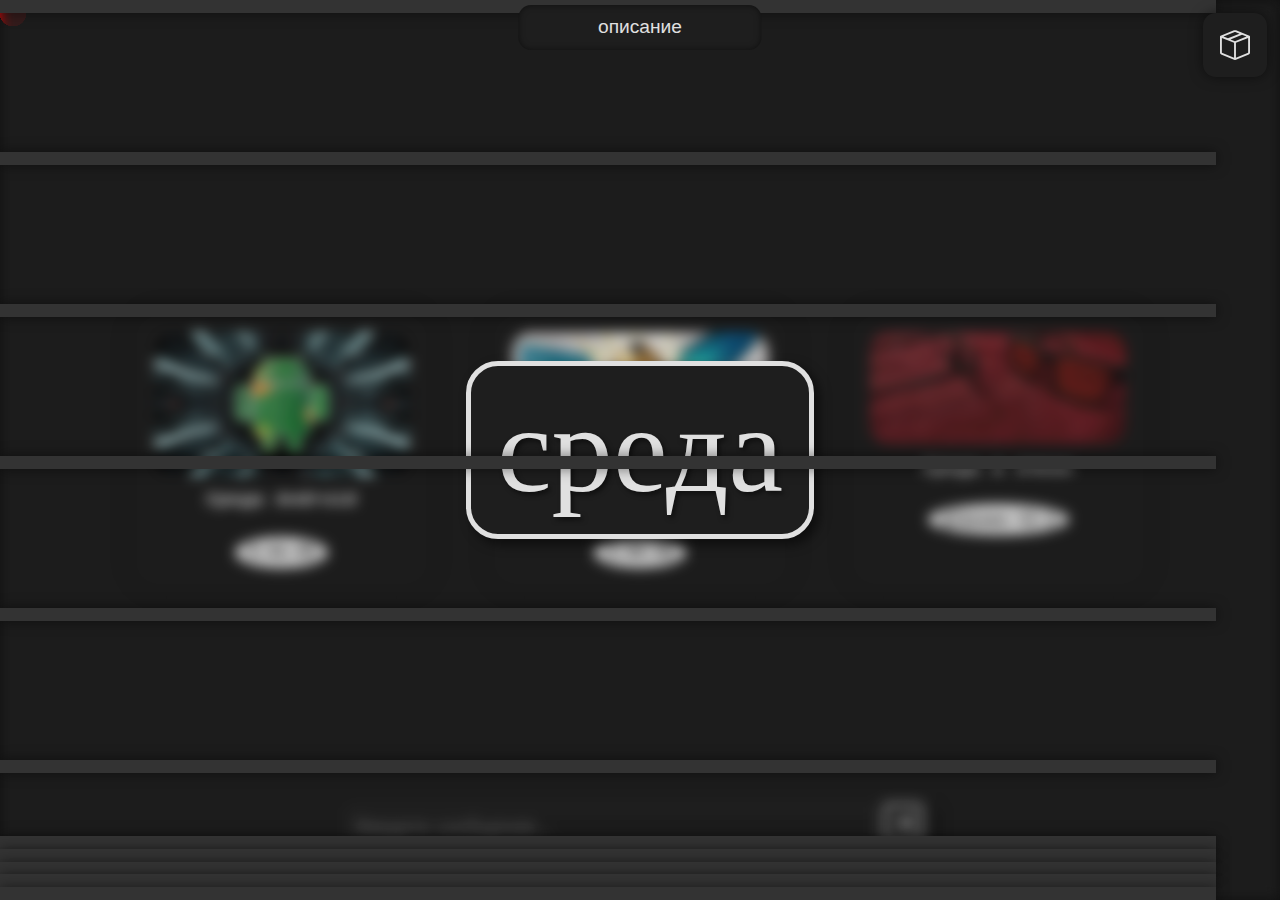
<file: index.html>
<!DOCTYPE html>
<html lang="ru">
<head>
    <meta charset="UTF-8">
    <meta name="viewport" content="width=device-width, initial-scale=1.0">
    <title>Среда</title>
    <link rel="stylesheet" href="styles.css">
</head>
<body>
    <nav class="navbar">
        <svg xmlns="http://www.w3.org/2000/svg" width="30" height="30" fill="currentColor" class="bi bi-box-seam" viewBox="0 0 16 16">
            <path d="M8.186 1.113a.5.5 0 0 0-.372 0L1.846 3.5l2.404.961L10.404 2zm3.564 1.426L5.596 5 8 5.961 14.154 3.5zm3.25 1.7-6.5 2.6v7.922l6.5-2.6V4.24zM7.5 14.762V6.838L1 4.239v7.923zM7.443.184a1.5 1.5 0 0 1 1.114 0l7.129 2.852A.5.5 0 0 1 16 3.5v8.662a1 1 0 0 1-.629.928l-7.185 2.874a.5.5 0 0 1-.372 0L.63 13.09a1 1 0 0 1-.63-.928V3.5a.5.5 0 0 1 .314-.464z"/>
        </svg>
        <div class="support-container">
            <div class="support">
                <a href="https://t.me/BasantroVI" target="_blank" class="custom-font">поддержка</a>
            </div>
            <div class="blog">
                <a href="https://t.me/wensdaybadVIno" target="_blank" class="custom-font">блог разработчика</a>
            </div>
        </div>
    </nav>
    <div class="page" id="page1">
        <div class="grid">
            <div class="bar horizontal" style="grid-row: 1;"></div>
            <div class="bar horizontal" style="grid-row: 3;"></div>
            <div class="bar horizontal" style="grid-row: 5;"></div>
            <div class="bar horizontal" style="grid-row: 7;"></div>
            <div class="bar horizontal" style="grid-row: 9;"></div>
            <div class="bar horizontal" style="grid-row: 11;"></div>
            <div class="bar horizontal" style="grid-row: 13;"></div>
            <div class="bar horizontal" style="grid-row: 15;"></div>
            <div class="bar horizontal" style="grid-row: 17;"></div>
            <div class="bar horizontal" style="grid-row: 19;"></div>
            <div class="bar horizontal" style="grid-row: 21;"></div>

            <div class="bar vertical" style="grid-column: 1;"></div>
            <div class="bar vertical" style="grid-column: 3;"></div>
            <div class="bar vertical" style="grid-column: 5;"></div>
            <div class="bar vertical" style="grid-column: 7;"></div>
            <div class="bar vertical" style="grid-column: 9;"></div>
            <div class="bar vertical" style="grid-column: 11;"></div>
            <div class="bar vertical" style="grid-column: 13;"></div>
            <div class="bar vertical" style="grid-column: 15;"></div>
            <div class="bar vertical" style="grid-column: 17;"></div>
            <div class="bar vertical" style="grid-column: 19;"></div>
            <div class="bar vertical" style="grid-column: 21;"></div>
        </div>
        <div class="sreda-button-container">
            <button id="sreda-button" class="sreda-button">среда</button>
        </div>
    </div>
    <div class="page blurred" id="page2">
        <div class="block-container">
            <div class="block" id="block1">
                <img src="images/android_image.jpg" alt="Среда Android">
                <p>Среда Android</p>
                <div class="version-badge">0.02.05</div>
            </div>
            <div class="block strikethrough" id="block2">
                <img src="images/win_image.jpg" alt="Среда Windows 10">
                <p>Среда Windows 10</p>
                <div class="version-badge">0.00.00</div>
            </div>
            <div class="block" id="block3">
                <img src="images/shellooo.jpg" alt="Среда в очках">
                <p>Среда в очках</p>
                <div class="version-badge">glasses VI-2</div>
            </div>
        </div>
        <div class="chat-input-container">
            <input type="text" id="chat-input" placeholder="Введите сообщение...">
            <button id="send-button" class="send-button">
                <svg xmlns="http://www.w3.org/2000/svg" width="38" height="38" fill="currentColor" class="bi bi-arrow-right-square" viewBox="0 0 16 16">
                    <path fill-rule="evenodd" d="M15 2a1 1 0 0 0-1-1H2a1 1 0 0 0-1 1v12a1 1 0 0 0 1 1h12a1 1 0 0 0 1-1zM0 2a2 2 0 0 1 2-2h12a2 2 0 0 1 2 2v12a2 2 0 0 1-2 2H2a2 2 0 0 1-2-2zm4.5 5.5a.5.5 0 0 0 0 1h5.793l-2.147 2.146a.5.5 0 0 0 .708.708l3-3a.5.5 0 0 0 0-.708l-3-3a.5.5 0 1 0-.708.708L10.293 7.5z"/>
                </svg>
            </button>
        </div>
        <div class="chat-messages" id="chat-messages"></div>
        <div class="chat-block-container" id="chat-block-container">
            <div class="block" id="block1">
                <img src="images/android_image.jpg" alt="Среда Android">
                <p>Среда Android</p>
                <div class="version-badge">0.02.05</div>
            </div>
            <div class="block strikethrough" id="block2">
                <img src="images/win_image.jpg" alt="Среда Windows 10">
                <p>Среда Windows 10</p>
                <div class="version-badge">0.00.00</div>
            </div>
            <div class="block" id="block3">
                <img src="images/shellooo.jpg" alt="Среда в очках">
                <p>Среда в очках</p>
                <div class="version-badge">glasses VI-2</div>
            </div>
        </div>
    </div>
    <div class="block-toggle">описание</div>
    <div class="theme-toggle" id="theme-toggle">
        <button id="dark-mode-button">Темная тема</button>
    </div>
    <div class="modal" id="modal">
        <span class="close-button">&times;</span>
        <div class="modal-content" id="modal-content"></div>
    </div>
    <div class="bubbles">
        <div class="bubble"></div>
        <div class="bubble"></div>
        <div class="bubble"></div>
        <div class="bubble"></div>
        <div class="bubble"></div>
        <div class="bubble"></div>
        <div class="bubble"></div>
        <div class="bubble"></div>
        <div class="bubble"></div>
        <div class="bubble"></div>
        <div class="bubble"></div>
        <div class="bubble"></div>
        <div class="bubble"></div>
        <div class="bubble"></div>
        <div class="bubble"></div>
        <div class="bubble"></div>
        <div class="bubble"></div>
        <div class="bubble"></div>
        <div class="bubble"></div>
        <div class="bubble"></div>
        <div class="bubble"></div>
        <div class="bubble"></div>
        <div class="bubble"></div>
        <div class="bubble"></div>
        <div class="bubble"></div>
        <div class="bubble"></div>
        <div class="bubble"></div>
        <div class="bubble"></div>
        <div class="bubble"></div>
        <div class="bubble"></div>
    </div>
    <script src="script.js"></script>
    
</body>
</html>
</file>
<file: styles.css>
body {
    font-family: 'Arial', sans-serif;
    margin: 0;
    padding: 0;
    display: flex;
    justify-content: center;
    align-items: center;
    height: 100dvh;
    background-color: #121212;
    color: #e0e0e0;
    overflow: hidden;
    position: relative;
}

.navbar {
    position: absolute;
    top: 1vw;
    right: 1vw;
    width: 5vw;
    height: 5vw;
    background-color: #1e1e1e;
    border-radius: 1vw;
    display: flex;
    justify-content: center;
    align-items: center;
    z-index: 5;
    cursor: pointer;
    transition: width 0.3s, transform 0.3s;
    box-shadow: 0 0 1vw rgba(0, 0, 0, 0.5);
}

.navbar:hover {
    width: 30vw;
    transform: scale(1.1);
}

.support-container {
    display: none;
    background-color: #1e1e1e;
    padding: 1vw;
    border-radius: 2.5vw;
    box-shadow: 0.4vw 0.4vw 0.8vw rgba(0, 0, 0, 0.5);
    opacity: 0;
    transition: opacity 0.5s;
}

.navbar:hover .support-container {
    display: block;
    opacity: 1;
}

.custom-font {
    font-family: 'Courier New', Courier, monospace;
    font-size: 1.2em;
    color: #e0e0e0;
    text-shadow: 1px 1px 2px #000;
}

.page {
    display: flex;
    justify-content: center;
    align-items: center;
    position: absolute;
    width: 100vw;
    height: 100dvh;
}

#page1 {
    z-index: 2;
}

#page2 {
    z-index: 1;
    display: flex;
    flex-direction: column;
    align-items: center;
    background-color: #1e1e1e;
    opacity: 0.9;
    box-shadow: 0 0 1vw rgba(0, 0, 0, 0.5);
}

.grid {
    position: absolute;
    width: 100vw;
    height: 100dvh;
    display: grid;
    grid-template-columns: repeat(11, 1fr);
    grid-template-rows: repeat(11, 1fr);
    pointer-events: none;
    z-index: 0;
    transition: transform 1s;
}

.bar {
    background-color: #333;
    box-shadow: 0 0 1vw rgba(0, 0, 0, 0.5);
}

.horizontal {
    grid-column: span 11;
    height: 1vw;
}

.vertical {
    grid-row: span 11;
    width: 1vw;
}

button {
    padding: 2vw 4vw;
    font-size: 2.4vw;
    background-color: #1e1e1e;
    color: #e0e0e0;
    border: 1px solid #444;
    cursor: pointer;
    border-radius: 2.5vw;
    transition: transform 0.5s, box-shadow 0.3s;
    box-shadow: 0.4vw 0.4vw 0.8vw rgba(0, 0, 0, 0.5);
    z-index: 5;
    min-width: 4.4vw;
    min-height: 4.4vw;
}

button:hover {
    transform: scale(1.1);
    box-shadow: 0.6vw 0.6vw 1.2vw rgba(0, 0, 0, 0.5);
}

button:active {
    transform: scale(1.05);
    box-shadow: 0.4vw 0.4vw 0.8vw rgba(0, 0, 0, 0.5);
}

.sreda-button {
    font-size: 9.6vw;
    font-family: 'Times New Roman', Times, serif;
    color: #e0e0e0;
    border: 0.4vw solid #e0e0e0;
    padding: 1vw 2vw;
    background-color: #1e1e1e;
    border-radius: 2.5vw;
    text-shadow: 0.2vw 0.2vw 0.4vw rgba(0, 0, 0, 0.5);
}

.block-container {
    display: flex;
    justify-content: center;
    width: 100vw;
    padding: 2vw;
    flex-wrap: wrap;
    z-index: 2;
    flex-direction: row;
    transition: transform 0.5s, opacity 0.5s;
}

.block {
    text-align: center;
    margin: 2vw;
    cursor: pointer;
    background-color: #1e1e1e;
    border-radius: 2.5vw;
    padding: 2vw;
    transition: transform 0.3s, box-shadow 0.3s;
    width: 20vw;
    min-width: 20vw;
    box-shadow: 0 0 1vw rgba(0, 0, 0, 0.5);
    color: #e0e0e0;
    font-family: 'Arial', sans-serif;
    display: flex;
    flex-direction: column;
    align-items: center;
}

.block img {
    max-width: 100%;
    height: auto;
    border-radius: 1.5vw;
}

.block:hover {
    transform: scale(1.1);
    box-shadow: 0 0 1.5vw rgba(0, 0, 0, 0.5);
}

.block:active {
    transform: scale(1.05);
    box-shadow: 0 0 1vw rgba(0, 0, 0, 0.5);
}

.block p {
    font-size: 1.2em;
    margin-top: 1vw;
    font-weight: bold;
    font-family: 'Courier New', Courier, monospace;
    color: #e0e0e0;
    text-shadow: 0.2vw 0.2vw 0.4vw rgba(0, 0, 0, 0.5);
}

.version-badge {
    background-color: #e0e0e0;
    color: #1e1e1e;
    border-radius: 50%;
    padding: 0.5vw 1vw;
    margin-top: 0.5vw;
    font-size: 1em;
    font-family: 'Courier New', Courier, monospace;
    text-shadow: 0.2vw 0.2vw 0.4vw rgba(0, 0, 0, 0.5);
}

.modal {
    display: none;
    position: fixed;
    z-index: 1000;
    left: 0;
    top: 0;
    width: 100vw;
    height: 100dvh;
    overflow: auto;
    background-color: rgba(0, 0, 0, 0.7);
}

.modal-content {
    background-color: #1e1e1e;
    margin: 15dvh auto;
    padding: 2vw;
    border-radius: 1.5vw;
    width: 40vw;
    max-width: 40vw;
    box-shadow: 0 0 1vw rgba(0, 0, 0, 0.5);
    color: #e0e0e0;
    font-family: 'Arial', sans-serif;
    text-align: center;
}

.modal-title img {
    width: 100%;
    height: auto;
    border-radius: 1.5vw;
    margin-bottom: 2vw;
}

.modal-content p {
    font-size: 1.1em;
    margin: 2vw 0;
}

.modal-content a {
    display: inline-block;
    margin-top: 2vw;
    padding: 1vw 2vw;
    background-color: #e0e0e0;
    color: #1e1e1e;
    border: none;
    border-radius: 2.5vw;
    text-decoration: none;
    transition: transform 0.3s, box-shadow 0.3s;
    box-shadow: 0.4vw 0.4vw 0.8vw rgba(0, 0, 0, 0.5);
}

.modal-content a:hover {
    transform: scale(1.05);
    box-shadow: 0.6vw 0.6vw 1.2vw rgba(0, 0, 0, 0.5);
}

.modal-content a:active {
    transform: scale(1.02);
    box-shadow: 0.4vw 0.4vw 0.8vw rgba(0, 0, 0, 0.5);
}

.close-button {
    color: #e0e0e0;
    float: right;
    font-size: 2.8vw;
    font-weight: bold;
    transition: color 0.3s;
}

.close-button:hover,
.close-button:focus {
    color: #ff6b6b;
    text-decoration: none;
    cursor: pointer;
}

.block-toggle {
    position: absolute;
    top: 0.5vh;
    left: 50%;
    font-size: 1.5vw;
    transform: translateX(-50%);
    width: 19vw;
    color: #e0e0e0;
    height: 5vh;
    background-color: #1e1e1e;
    border-radius: 1vw;
    box-shadow: inset 0 0 0.5vw rgba(0, 0, 0, 0.5);
    cursor: pointer;
    z-index: 2;
    display: flex;
    align-items: center;
    justify-content: center;
    transition: background 0.3s;
}

.block-toggle:hover {
    background-color: #333;
}

.block-toggle:active {
    background-color: #444;
}

.block-container.hidden {
    display: none;
}

.chat-block-container {
    display: none;
    position: absolute;
    top: 0;
    right: 0;
    width: 40vw;
    height: 80%;
    background-color: rgba(0, 0, 0, 0.5);
    padding: 2vw;
    overflow-y: auto;
    z-index: 1;
}

.chat-block-container .block {
    width: 50%;
    margin: 4vw 0;
}

.block.strikethrough {
    position: relative;
}

.block.strikethrough::before,
.block.strikethrough::after {
    content: '';
    position: absolute;
    top: 50%;
    width: 100%;
    height: 2px;
    background-color: red;
    transform: rotate(-2deg);
}

.block.strikethrough::after {
    transform: rotate(2deg);
}

.chat-input-container {
    display: flex;
    align-items: center;
    justify-content: center;
    width: 100%;
    margin-top: 2vw;
    position: absolute;
    bottom: 5vh;
}

#chat-input {
    width: 40vw;
    padding: 0.5vw;
    border: 0.1vw solid #444;
    border-radius: 0.3vw;
    margin-right: 0;
    background-color: #1e1e1e;
    color: #e0e0e0;
    font-size: 1.5vw;
    text-shadow: none;
}

.send-button {
    padding: 0.3vw;
    background-color: #1e1e1e;
    color: #e0e0e0;
    border-radius: 0.5vw;
    transition: background 0.3s;
}

.send-button:hover {
    background-color: #333;
}

.chat-messages {
    flex: 1;
    overflow-y: auto;
    margin-bottom: 2vw;
    background-color: #1e1e1e;
    border-radius: 1vw;
    padding: 2vw;
    color: #e0e0e0;
    text-shadow: none;
    font-size: 1.5vw;
    width: 90%;
    height: 80vh;
    position: absolute;
    top: 0;
    left: 50%;
    transform: translateX(-50%);
    z-index: 1;
}

.chat-message {
    margin: 1vw 0;
    padding: 1vw;
    border-radius: 0.5vw;
    max-width: 40vw;
    word-wrap: break-word;
    color: #e0e0e0;
    font-size: 1.5vw;
}

.chat-message.user {
    background-color: #2a2a2a;
    align-self: flex-start;
    font-family: 'Arial', sans-serif;
}

.chat-message.assistant {
    background-color: #3a3a3a;
    align-self: flex-end;
    font-family: 'Courier New', Courier, monospace;
}

.blurred {
    filter: blur(0.5vw);
}

.bubbles {
    position: absolute;
    top: 0;
    left: 0;
    width: 100%;
    height: 100%;
    overflow: hidden;
    pointer-events: none;
    z-index: 0;
}

.bubble {
    position: absolute;
    width: 2vw;
    height: 2vw;
    background-color: rgba(255, 0, 0, 0.3);
    border-radius: 50%;
    animation: bubbleAnimation 10s infinite linear;
}

@keyframes bubbleAnimation {
    0% {
        transform: translateY(0) scale(1);
        opacity: 0.5;
    }
    50% {
        opacity: 0.7;
    }
    100% {
        transform: translateY(-100vh) scale(0.5);
        opacity: 0;
    }
}

@media (max-width: 768px) {
    body {
        border: none;
        border-radius: 0;
        box-shadow: none;
        height: 100vh;
        overflow-y: auto;
    }

    .block-container {
        flex-direction: column;
        align-items: center;
    }

    .block {
        width: 90vw;
        padding: 3vw;
        margin: 1.5vw 0;
    }

    .modal-content {
        width: 90vw;
    }

    .support, .blog {
        font-size: 1.5vw;
    }

    .block img {
        width: 20vw;
        height: 20vw;
    }

    .chat-input-container {
        flex-direction: column;
        width: 90%;
    }

    #chat-input {
        width: 100%;
        padding: 2vw;
        font-size: 3vw;
    }

    .send-button {
        width: 100%;
        padding: 2vw;
        font-size: 3vw;
    }

    .chat-messages {
        width: 90%;
        height: 60vh;
    }

    .chat-block-container {
        width: 100%;
        height: 40vh;
        position: static;
    }
}
</file>
